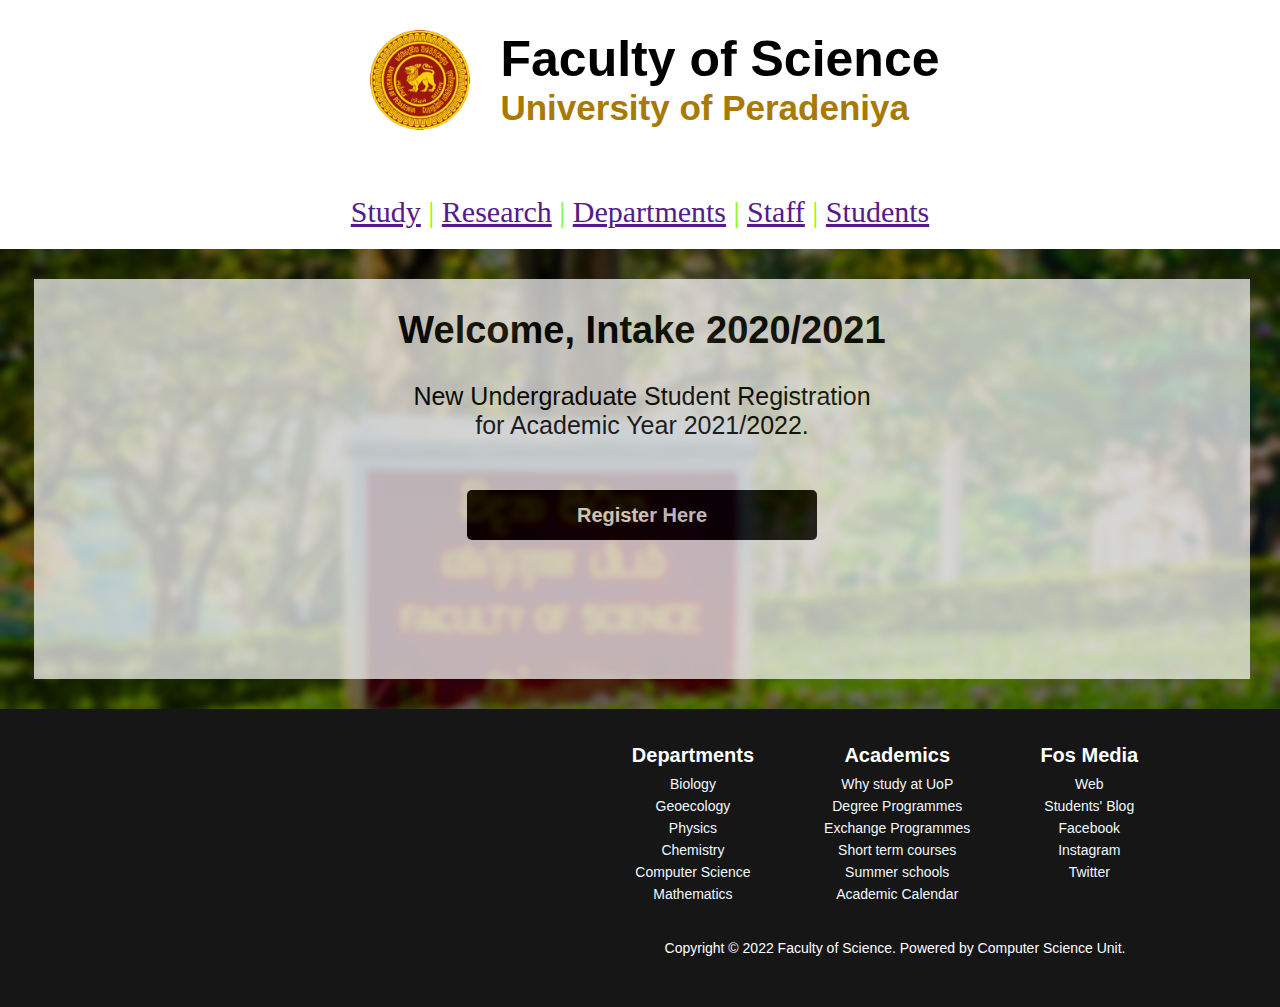
<file: index.html>
<!DOCTYPE html>
<html lang="en">

<head>
    <meta charset="UTF-8">
    <meta http-equiv="X-UA-Compatible" content="IE=edge">
    <meta name="viewport" content="width=device-width, initial-scale=1.0">
    <title>FoS-Home</title>
    <link rel="stylesheet" href="./Source/fos-style.css">
</head>

<body>
    <div class="header">
        <div class="heading">
            <a href="./fos-home.html"><img id="logo" src="./Source/Images/Uop-logo.png" alt="Logo"></a>
            <div class="title">
                <h1>Faculty of Science</h1>
                <h2>University of Peradeniya</h2>
             </div>  
        </div>

        <div class="navigation">
            <nav>
                <a href="">Study</a> |
                <a href="">Research</a> |
                <a href="">Departments</a> |
                <a href="">Staff</a> |
                <a href="">Students</a>
            </nav>
        </div>
    </div>

    <div class="about-container">
        <div class="left-box"></div>
        <div class="right-box">
            <h3>Welcome, Intake 2020/2021</h3>
            <span id="welcome">New Undergraduate Student Registration 
                <br>for Academic Year 2021/2022.</span><br>
            <a href="./Source/form-file.html"><button id="btn-reg">Register Here</button></a>
        </div>
    </div>

    <footer>
        <div>
            <iframe src="https://www.youtube.com/embed/RuYY05PEbDI" title="YouTube video player" frameborder="0" allow="accelerometer; autoplay; clipboard-write; encrypted-media; gyroscope; picture-in-picture" allowfullscreen></iframe>
        </div>
        <div>
            <div class="footer-container-right">
                <div id="deparments">
                    <h4>Departments</h4>
                    <a href="#">Biology</a>
                    <a href="#">Geoecology</a>
                    <a href="#">Physics</a>
                    <a href="#">Chemistry</a>
                    <a href="#">Computer Science</a>
                    <a href="#">Mathematics</a>
                </div>
                <div class="Academics">
                    <h4>Academics</h4>
                    <a href="#">Why study at UoP</a>
                    <a href="#">Degree Programmes</a>
                    <a href="#">Exchange Programmes</a>
                    <a href="#">Short term courses</a>
                    <a href="#">Summer schools</a>
                    <a href="#">Academic Calendar</a>
                </div>
                <div class="Links">
                    <h4>Fos Media</h4>
                    <a href="#">Web</a>
                    <a href="#">Students' Blog</a>
                    <a href="#">Facebook</a>
                    <a href="#">Instagram</a>
                    <a href="#">Twitter</a>
                </div>
            </div>
            <div id="copyright">Copyright &copy; 2022 Faculty of Science. Powered by Computer Science Unit.</div>
        </div>
    </footer>
</body>
</html>
</file>
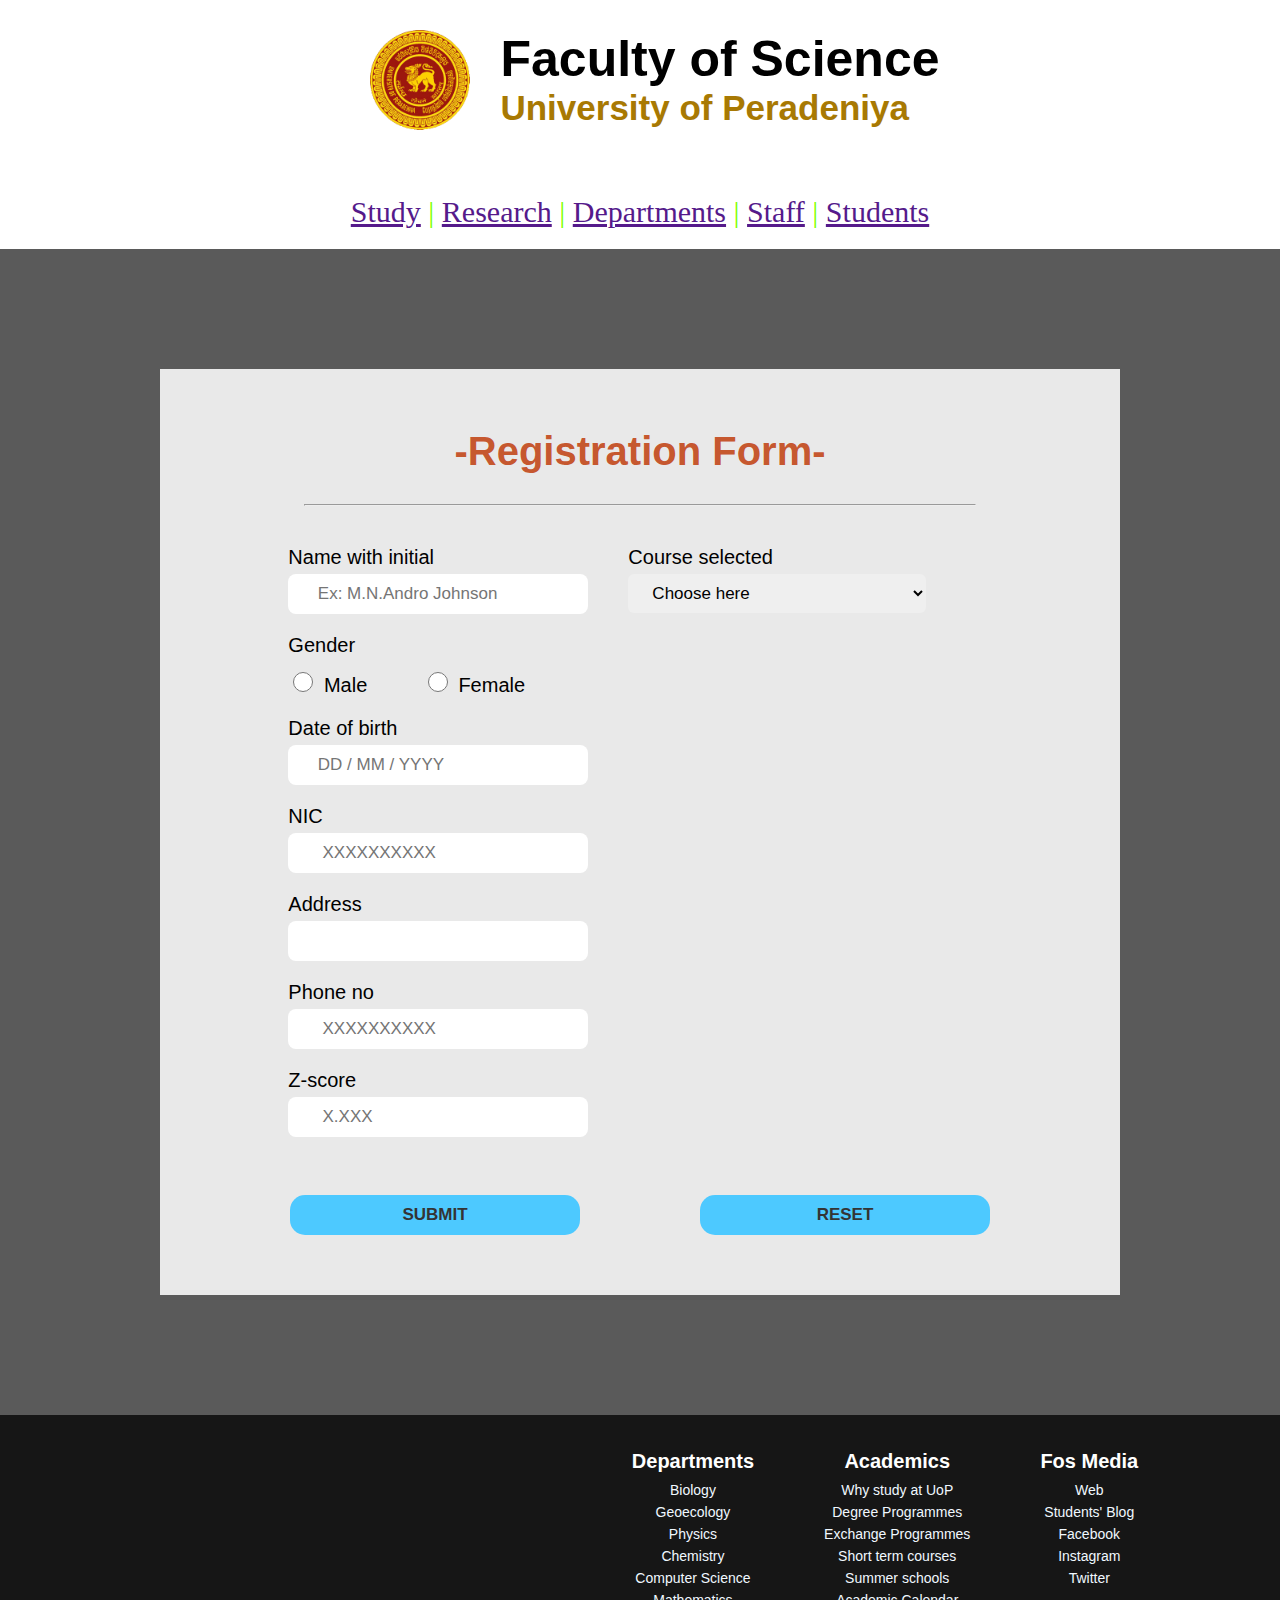
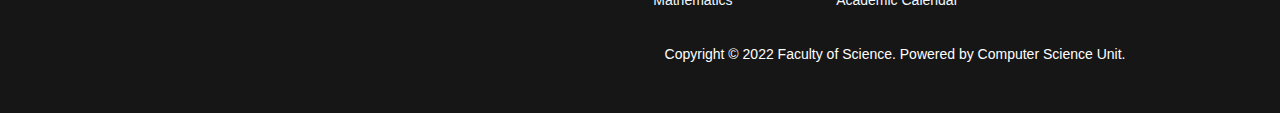
<file: Source/form-file.html>
<!DOCTYPE html>
<html lang="en">

<head>
    <meta charset="UTF-8">
    <meta http-equiv="X-UA-Compatible" content="IE=edge">
    <meta name="viewport" content="width=device-width, initial-scale=1.0">
    <title>Form Submit</title>
    <link rel="stylesheet" href="./fos-style.css">
</head>

<body>
    <div class="header">
        <div class="heading">
            <a href="../fos-home.html"><img id="logo" src="./Images/Uop-logo.png" alt="Logo"></a>
            <div class="title">
                <h1>Faculty of Science</h1>
                <h2>University of Peradeniya</h2>
            </div>
        </div>

        <div class="navigation">
            <nav>
                <a href="">Study</a> |
                <a href="">Research</a> |
                <a href="">Departments</a> |
                <a href="">Staff</a> |
                <a href="">Students</a>
            </nav>
        </div>
    </div>

    <div class="form-container-box">
        <div class="form-container">
            <h4>-Registration Form-</h4>
            <hr>
            <form action="fos-success.html" target="_blank" id="form">
                <div class="list">
                    <ul id="left-list">
                        <li class="inputs">
                            <lable for="name">Name with initial</lable>
                            <input id="name" name="name" placeholder="  Ex: M.N.Andro Johnson" />
                            <div class="error"></div>
                        </li>
                        <li class="inputs">
                            <lable for="gender">Gender</lable>
                            <input type="radio" id="male" name="gender" /> Male
                            <input type="radio" id="female" name="gender" /> Female
                            <div class="error"></div>
                        </li>
                        <li class="inputs">
                            <lable for="dob">Date of birth</lable>
                            <input id="dob" name="dob" placeholder="  DD / MM / YYYY" />
                            <div class="error"></div>
                        </li>
                        <li class="inputs">
                            <lable for="nic">NIC</lable>
                            <input id="nic" name="nic" placeholder="   XXXXXXXXXX"/>
                            <div class="error"></div>
                        </li>
                        <li class="inputs">
                            <lable for="address">Address</lable>
                            <input id="address" name="address" />
                            <div class="error"></div>
                        </li>
                        <li class="inputs">
                            <lable for="telephone">Phone no</lable>
                            <input id="telephone" name="telephone" placeholder="   XXXXXXXXXX"/>
                            <div class="error"></div>
                        </li>
                        <li class="inputs">
                            <lable for="Zscore">Z-score</lable>
                            <input id="Zscore" name="Zscore" placeholder="   X.XXX"/>
                            <div class="error"></div>
                        </li>
                    </ul>
                    <ul id="right-list">
                        <li id="course-options">
                            <lable for="course">Course selected</lable>
                            <select name="course" onchange="optionSelector();" id="course-select">
                                <option value="">Choose here</option>
                                <option value="bio">Biological science</option>
                                <option value="phy">Physical science</option>
                                <option value="SOR">Statistics and Operation Research</option>
                                <option value="CM">Computation Management</option>
                            </select>
                            <div class="error"></div>
                        </li>
                        <div id="Combination-select-container">
                            <li id="Combination-select">
                                <p><br><br>Subject combination Preference</p>
                                <p id="sub-select-detail">(Select according to the preference order)</p>

                                <lable for="1st-pre">First preference</lable>
                                <select id="1st-pre" name="1st-pre">
                                    <option value="">Choose here</option>
                                    <option value="BBC">Biology**, Chemistry</option>
                                    <option value="BCS">Bialogy*, Chemistry, Statistics</option>
                                    <option value="BCC">Bialogy*, Chemistry, Computer Science</option>
                                    <option value="CGP">Chemistry, Geology, Physics</option>
                                    <option value="CMM">Chemistry, Mathematics**</option>
                                    <option value="CCS">Chemistry, Computer Science, Statistics</option>
                                    <option value="MCS">Mathematics*, Computer Science, Statistics</option>
                                    <option value="PMM">Physics, Mathematics**</option>
                                    <option value="SMM">Statistics, Mathematics**</option>
                                    <option value="PMS">Physics, Mathematics*, Statistics</option>
                                </select>
                                <div class="error"></div>
                            </li>
                            <li>
                                <lable for="2nd-pre">Second preference</lable>
                                <select id="2nd-pre" name="2nd-pre">
                                    <option value="">Choose here</option>
                                    <option value="BBC">Biology**, Chemistry</option>
                                    <option value="BCS">Bialogy*, Chemistry, Statistics</option>
                                    <option value="BCC">Bialogy*, Chemistry, Computer Science</option>
                                    <option value="CGP">Chemistry, Geology, Physics</option>
                                    <option value="CMM">Chemistry, Mathematics**</option>
                                    <option value="CCS">Chemistry, Computer Science, Statistics</option>
                                    <option value="MCS">Mathematics*, Computer Science, Statistics</option>
                                    <option value="PMM">Physics, Mathematics**</option>
                                    <option value="SMM">Statistics, Mathematics**</option>
                                    <option value="PMS">Physics, Mathematics*, Statistics</option>
                                </select>
                                <div class="error"></div>
                            </li>
                            <li>
                                <lable for="3rd-pre">Third preference</lable>
                                <select id="3rd-pre"  name="3rd-pre">
                                    <option value="">Choose here</option>
                                    <option value="BBC">Biology**, Chemistry</option>
                                    <option value="BCS">Bialogy*, Chemistry, Statistics</option>
                                    <option value="BCC">Bialogy*, Chemistry, Computer Science</option>
                                    <option value="CGP">Chemistry, Geology, Physics</option>
                                    <option value="CMM">Chemistry, Mathematics**</option>
                                    <option value="CCS">Chemistry, Computer Science, Statistics</option>
                                    <option value="MCS">Mathematics*, Computer Science, Statistics</option>
                                    <option value="PMM">Physics, Mathematics**</option>
                                    <option value="SMM">Statistics, Mathematics**</option>
                                    <option value="PMS">Physics, Mathematics*, Statistics</option>
                                </select>
                                <div class="error"></div>
                            </li>
                            <li>
                                <lable for="4th-pre">Fourth preference</lable>
                                <select id="4th-pre"  name="4th-pre">
                                    <option value="">Choose here</option>
                                    <option value="BBC">Biology**, Chemistry</option>
                                    <option value="BCS">Bialogy*, Chemistry, Statistics</option>
                                    <option value="BCC">Bialogy*, Chemistry, Computer Science</option>
                                    <option value="CGP">Chemistry, Geology, Physics</option>
                                    <option value="CMM">Chemistry, Mathematics**</option>
                                    <option value="CCS">Chemistry, Computer Science, Statistics</option>
                                    <option value="MCS">Mathematics*, Computer Science, Statistics</option>
                                    <option value="PMM">Physics, Mathematics**</option>
                                    <option value="SMM">Statistics, Mathematics**</option>
                                    <option value="PMS">Physics, Mathematics*, Statistics</option>
                                </select>
                                <div class="error"></div>
                            </li>
                            <li>
                                <lable for="5th-pre">Fifth preference</lable>
                                <select id="5th-pre"  name="5th-pre">
                                    <option value="">Choose here</option>
                                    <option value="BBC">Biology**, Chemistry</option>
                                    <option value="BCS">Bialogy*, Chemistry, Statistics</option>
                                    <option value="BCC">Bialogy*, Chemistry, Computer Science</option>
                                    <option value="CGP">Chemistry, Geology, Physics</option>
                                    <option value="CMM">Chemistry, Mathematics**</option>
                                    <option value="CCS">Chemistry, Computer Science, Statistics</option>
                                    <option value="MCS">Mathematics*, Computer Science, Statistics</option>
                                    <option value="PMM">Physics, Mathematics**</option>
                                    <option value="SMM">Statistics, Mathematics**</option>
                                    <option value="PMS">Physics, Mathematics*, Statistics</option>
                                </select>
                                <div class="error"></div>
                            </li>
                        </div>
                    </ul>
                </div>
                <div class="buttons">
                    <button id="submit-btn" type="submit">Submit</button>
                    <a id="reset-btn" href="./form-file.html"><span>Reset</span></a>
                </div>
            </form>
        </div>
    </div>

    <footer>
        <div>
            <iframe src="https://www.youtube.com/embed/RuYY05PEbDI" title="YouTube video player" frameborder="0" allow="accelerometer; autoplay; clipboard-write; encrypted-media; 
             gyroscope; picture-in-picture" allowfullscreen>
            </iframe>
        </div>
        <div>
            <div class="footer-container-right">
                <div id="deparments">
                    <h4>Departments</h4>
                    <a href="#">Biology</a>
                    <a href="#">Geoecology</a>
                    <a href="#">Physics</a>
                    <a href="#">Chemistry</a>
                    <a href="#">Computer Science</a>
                    <a href="#">Mathematics</a>
                </div>
                <div class="Academics">
                    <h4>Academics</h4>
                    <a href="#">Why study at UoP</a>
                    <a href="#">Degree Programmes</a>
                    <a href="#">Exchange Programmes</a>
                    <a href="#">Short term courses</a>
                    <a href="#">Summer schools</a>
                    <a href="#">Academic Calendar</a>
                </div>
                <div class="Links">
                    <h4>Fos Media</h4>
                    <a href="#">Web</a>
                    <a href="#">Students' Blog</a>
                    <a href="#">Facebook</a>
                    <a href="#">Instagram</a>
                    <a href="#">Twitter</a>
                </div>
            </div>
            <div id="copyright">Copyright &copy; 2022 Faculty of Science. Powered by Computer Science Unit.</div>
        </div>
    </footer>
    <script type="text/javascript" src="./functions.js"></script>
</body>

</html>
</file>
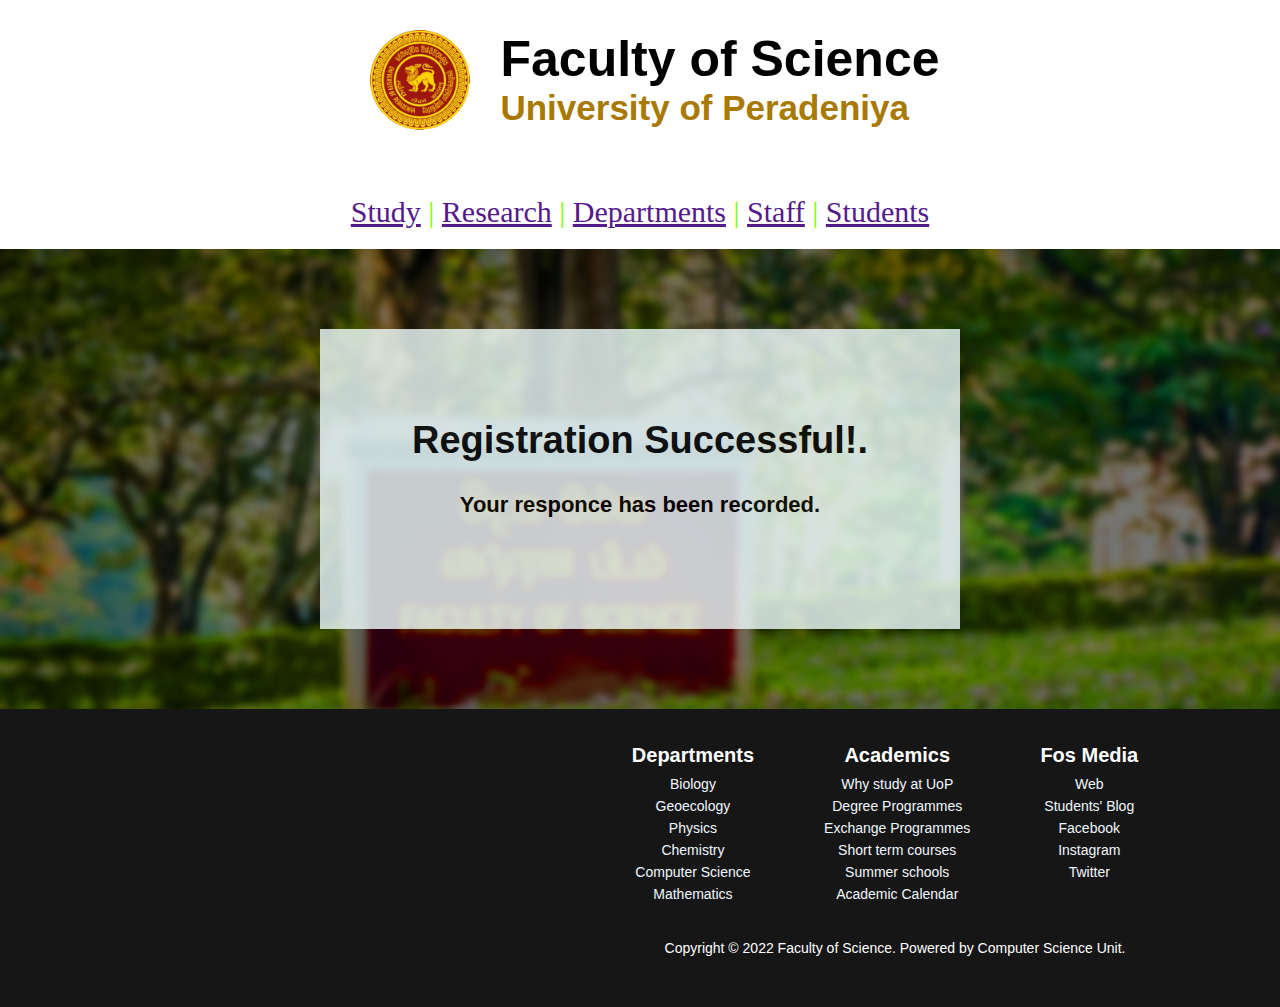
<file: Source/fos-success.html>
<!DOCTYPE html>
<html lang="en">

<head>
    <meta charset="UTF-8">
    <meta http-equiv="X-UA-Compatible" content="IE=edge">
    <meta name="viewport" content="width=device-width, initial-scale=1.0">
    <title>Submition-success</title>
    <link rel="stylesheet" href="./fos-style.css">
</head>

<body>
    <div class="header">
        <div class="heading">
            <a href="../fos-home.html"><img id="logo" src="./Images/Uop-logo.png" alt="Logo"></a>
            <div class="title">
                <h1>Faculty of Science</h1>
                <h2>University of Peradeniya</h2>
             </div>  
        </div>

        <div class="navigation">
            <nav>
                <a href="">Study</a> |
                <a href="">Research</a> |
                <a href="">Departments</a> |
                <a href="">Staff</a> |
                <a href="">Students</a>
            </nav>
        </div>
    </div>

    <div class="about-container">
        <div class="submition-success">    
            <h3>Registration Successful!.</h3>
            <h4>Your responce has been recorded.</h4>
        </div>
    </div>

    <footer>
        <div>
            <iframe src="https://www.youtube.com/embed/RuYY05PEbDI" title="YouTube video player" frameborder="0" allow="accelerometer; autoplay; clipboard-write; encrypted-media; gyroscope; picture-in-picture" allowfullscreen></iframe>
        </div>
        <div>
            <div class="footer-container-right">
                <div id="deparments">
                    <h4>Departments</h4>
                    <a href="#">Biology</a>
                    <a href="#">Geoecology</a>
                    <a href="#">Physics</a>
                    <a href="#">Chemistry</a>
                    <a href="#">Computer Science</a>
                    <a href="#">Mathematics</a>
                </div>
                <div class="Academics">
                    <h4>Academics</h4>
                    <a href="#">Why study at UoP</a>
                    <a href="#">Degree Programmes</a>
                    <a href="#">Exchange Programmes</a>
                    <a href="#">Short term courses</a>
                    <a href="#">Summer schools</a>
                    <a href="#">Academic Calendar</a>
                </div>
                <div class="Links">
                    <h4>Fos Media</h4>
                    <a href="#">Web</a>
                    <a href="#">Students' Blog</a>
                    <a href="#">Facebook</a>
                    <a href="#">Instagram</a>
                    <a href="#">Twitter</a>
                </div>
            </div>
            <div id="copyright">Copyright &copy; 2022 Faculty of Science. Powered by Computer Science Unit.</div>
        </div>
    </footer>
</body>
</html>
</file>
<file: Source/fos-style.css>
*{
    margin:0;
    box-sizing: border-box;
}

/* header */
.header{
    display: flex;
    justify-content: space-between;
}

.heading {
    margin:30px 0px 30px 0px;
    display: flex;
    justify-content: center;
}

#logo{
    width: 10   0px;
    height: 100px;
    margin-right: 30px;
    margin-left: 30px;
    float:left;
}

h1{
    font: bold;
    font-family: 'Gill Sans', 'Gill Sans MT', Calibri, 'Trebuchet MS', sans-serif;
    font-size: 50px;
}

h2{
    font-size: 35px;
    font-family: 'Lucida Sans', 'Lucida Sans Regular', 'Lucida Grande', 'Lucida Sans Unicode', Geneva, Verdana, sans-serif;
    color: rgb(168, 121, 3);
}

nav{
    font-size: 30px;
    padding: 20px;
    margin:45px 70px 0px 0px;
    color: chartreuse;
}

nav a:hover{
    text-decoration: none;
    color: rgb(77, 201, 255);
}


/* contant */
.about-container{
    display: flex;
    background-image:url("./Images/background-dp.jpg");
    background-repeat: no-repeat;
    background-size:cover;
    width: 100%;
    height: 460px;
}

.left-box{
    margin: 30px;
    width: 100%;
    height: 400px;
    background-image: url("./Images/degree.jpg");
    background-repeat: no-repeat;
    background-size:cover;
}

.right-box{
    margin: 30px;
    opacity: 0.7;
    width: 100%;
    height: 400px;
    background-color: rgb(255, 255, 255);
    font-family:'Segoe UI', Tahoma, Geneva, Verdana, sans-serif;
    text-align: center;
}

h3{
    font-size: 43px;
    justify-content: center;
    margin: 30px;
}

#welcome{
    font-size: 30px;
    justify-content: center;
}

#btn-reg{
    font-weight: bold;
    border: 0px;
    background-color: rgb(0, 0, 0);
    color: white;
    font-size: 20px;
    width: 350px;
    height: 50px;
    border-radius: 5px;
    margin-top: 50px;
}

#btn-reg:hover{
    color: rgb(0, 0, 0);
    background-color: rgb(77, 201, 255);
    cursor: pointer;
}

.submition-success{
    width: 50%;
    height: 300px;
    background-color: azure;
    opacity: 0.8;
    text-align: center;
    align-items: center;
    margin-inline: auto;
    margin-block: auto;
}

.submition-success h3{
    margin-top: 90px;
    font-family: 'Segoe UI', Tahoma, Geneva, Verdana, sans-serif;
}

.submition-success h4{
    font-size: 22px;
    font-family: 'Segoe UI', Tahoma, Geneva, Verdana, sans-serif;
}

/* form */
.form-container-box hr{
    width: 70%;
    margin: auto;
    margin-bottom: 20px;
}

.form-container{
    width: 75%;
    background-color: rgba(250, 250, 250, 0.896);
    margin-left: auto;
    margin-right: auto;
}

.form-container-box{
    background-color: rgb(90, 90, 90);
    padding-top: 120px;
    padding-bottom: 120px;
}

.list{
    height: auto;
    display: flex;
    justify-content: center;
    font-family:Arial, Helvetica, sans-serif;
    font-size: 20px;
}

.form-container h4{
    padding-top: 60px;
    padding-bottom: 30px;
    text-align: center;
    font-size: 40px;
    color: rgba(191, 55, 5, 0.84);
    font-weight: bold;
    font-family: 'Gill Sans', 'Gill Sans MT', Calibri, 'Trebuchet MS', sans-serif;
}

ul{
    list-style: none;
}

#female{
    margin-left: 50px;
}

ul lable{
    display: block;
    margin-top: 20px;
    margin-bottom: 5px;
    width: 300px;
}

ul input{
    width: 100%;
    height: 40px;
    font-size: 17px;
    border: 0px;
    border-radius: 8px;
    padding-left:20px;
}

select{
    font-size: 17px;
    border: 0px;
    border-radius: 6px;
    height: 39px;
    padding-left: 20px;
}

#sub-select-detail{
    font-size: 16px;
    font-family: 'Courier New', Courier, monospace;
    margin-bottom: 20px;
}

#left-list li:nth-child(2) input{
    margin-top:10px;
    width: 30px;
    height: 20px;
}

.buttons{
    display: flex;
    justify-content: center;
    margin-top: 50px;
}

.buttons button{
    width: 290px;
    height: 40px;
    text-transform: uppercase;
    text-align: center;
    font-family:'Gill Sans', 'Gill Sans MT', Calibri, 'Trebuchet MS', sans-serif;
    font-weight: bold;
    border-radius: 15px;
    border: 0px;
    font-size: 17px;
    background-color:  rgb(77, 201, 255);
    color: rgb(52, 52, 52);
    margin: 60px;
    margin-top: 0px;
}

.buttons button:hover{
    background-color: rgba(136, 255, 158, 0.719);
    color: rgba(83, 47, 3, 0.827);
    cursor: pointer;
}

#reset-btn{
    width: 290px;
    height: 40px;
    padding-top: 10px;
    text-decoration: none;
    align-items: center;
    text-transform: uppercase;
    text-align: center;
    font-family:'Gill Sans', 'Gill Sans MT', Calibri, 'Trebuchet MS', sans-serif;
    font-weight: bold;
    border-radius: 15px;
    border: 0px;
    font-size: 17px;
    background-color:  rgb(77, 201, 255);
    color: rgb(52, 52, 52);
    margin: 60px;
    margin-top: 0px;
}

#reset-btn:hover{
    background-color: rgb(255, 155, 155);
}

.inputs.error input{
    background-color: rgb(252, 146, 146);
}

li > .error{
    margin-top: 5px;
    font-size: 14px;
    color: rgba(252, 46, 46, 0.897);
}

#Combination-select-container{
    visibility: hidden;
}

/* footer */
footer{
    display: flex;
    flex-wrap: wrap;
    text-align: center;
    background-color: rgb(22, 22, 22);
    color: white;
    font-family:Verdana, Geneva, Tahoma, sans-serif;
    font-size: 14px;
}
footer h4{
    font-family: 'Franklin Gothic Medium', 'Arial Narrow', Arial, sans-serif;
    font-size: 20px;
    margin-bottom: 7px;
}

footer a{
    color: aliceblue;
    text-decoration: none;
    display: block;
}

footer a:hover{
    text-decoration: underline;
    color: rgb(77, 201, 255);
}

.footer-container-right{
    display: flex;
    justify-content: center;
    margin-top: 5px;
    margin-left: 110px;
    line-height: 22px;
}

.footer-container-right div{
    margin: 35px;
}

iframe{
    width: 450px; 
    height: 255px; 
    margin: 20px;
    border-radius: 20px;
}

#copyright{
    padding-bottom: 15px;
    margin-left: 100px;
}

@media (max-width:1310px){
    .header{
        display: block;
        justify-content: center;
        flex-wrap: wrap;
        margin: 0px;
    }
    nav{
        text-align: center;
        margin-left: 0px;
        margin-right: 0px;
    }

    .left-box{
        justify-content: center;
        visibility: hidden;
        margin: 0px;
    }

    .right-box{
        flex:none ;
        width: 95%;
        align-items: center;
    }

    .about-container{
        justify-content: center;
        flex: none;
    }

    #welcome{
        font-size: 25px;
    }

    h3{
        font-size: 38px;
    }

    .list{
        flex-wrap: wrap;
    }

    footer{
        margin: 0px;
        justify-content: center;
    }
    .footer-container-right{
        flex-wrap: wrap;
        justify-content: center;
        width: 100%;
        margin: 0px;
        padding: 0px;

    }
    #copyright{
        text-align: center;
        margin-right: 80px;
        margin-bottom: 20px;
    }
}
</file>
